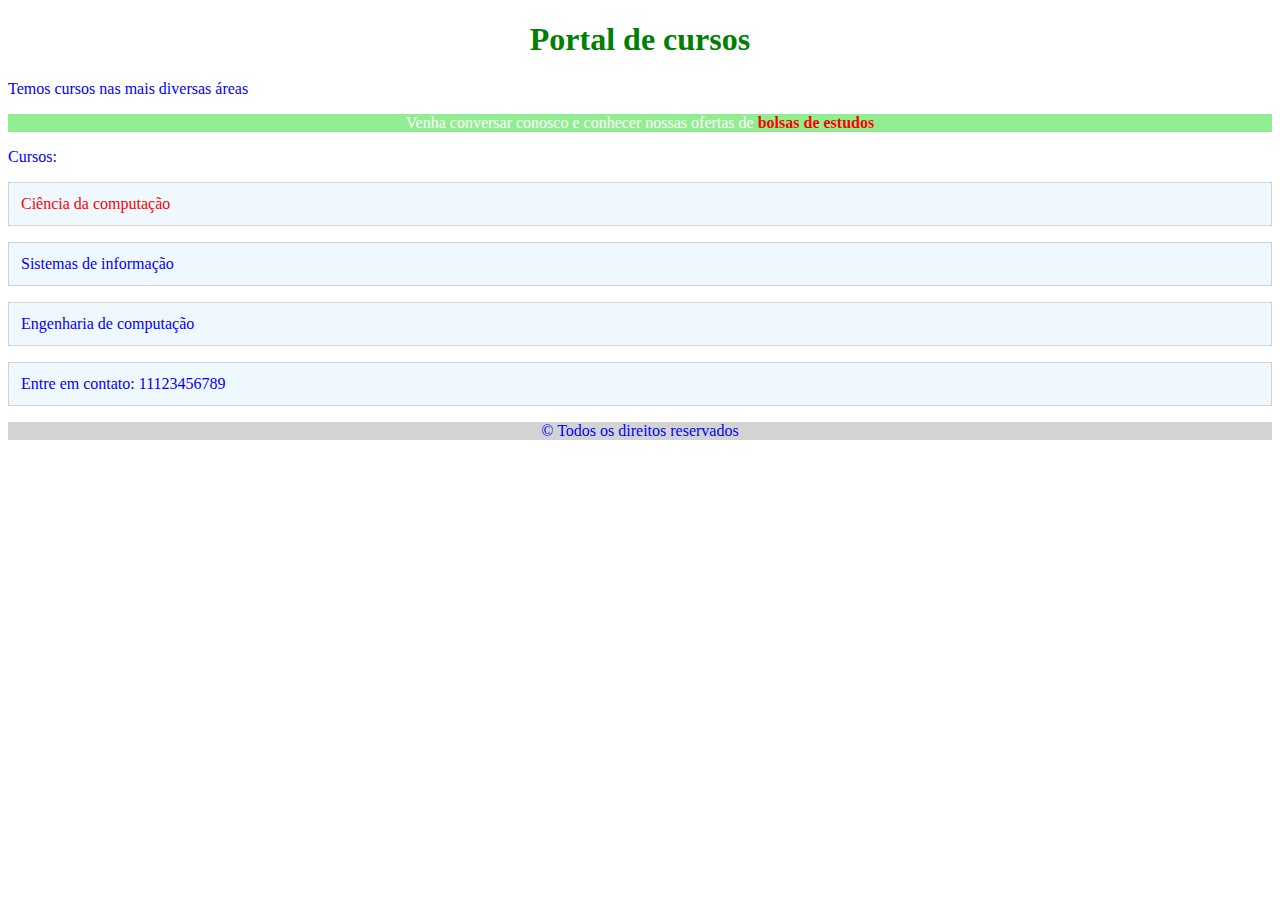
<file: index.html>
<!DOCTYPE html>
<html lang="pt-br">
<head>
    <meta charset="UTF-8">
    <title>CSS - Intro</title>
    <link rel="stylesheet" href="css/styles.css">
</head>
<body>
    <!-- css inline -->
    <h1 id="titulo" >Portal de cursos</h1>
    <p id="descricao">Temos cursos nas mais diversas áreas</p>
    <p class="nova promocao">
        Venha conversar conosco e conhecer nossas ofertas de 
        <strong>bolsas de estudos</strong>
    </p>
    <p>
        Cursos:
    </p>
    <p class="novo-curso">Ciência da computação</p>
    <p class="curso">Sistemas de informação</p>
    <p class="curso">Engenharia de computação</p>

    <!-- p.final-pagina{Entre em contato: 11123456789} -->
    <p id="contato" class="final-pagina">Entre em contato: 11123456789</p>

    <!-- p#rodape.final-pagina{&copy; Todos os direitos reservados} -->
    <p id="rodape" class="final-pagina">&copy; Todos os direitos reservados</p>

</body>
</html>
</file>
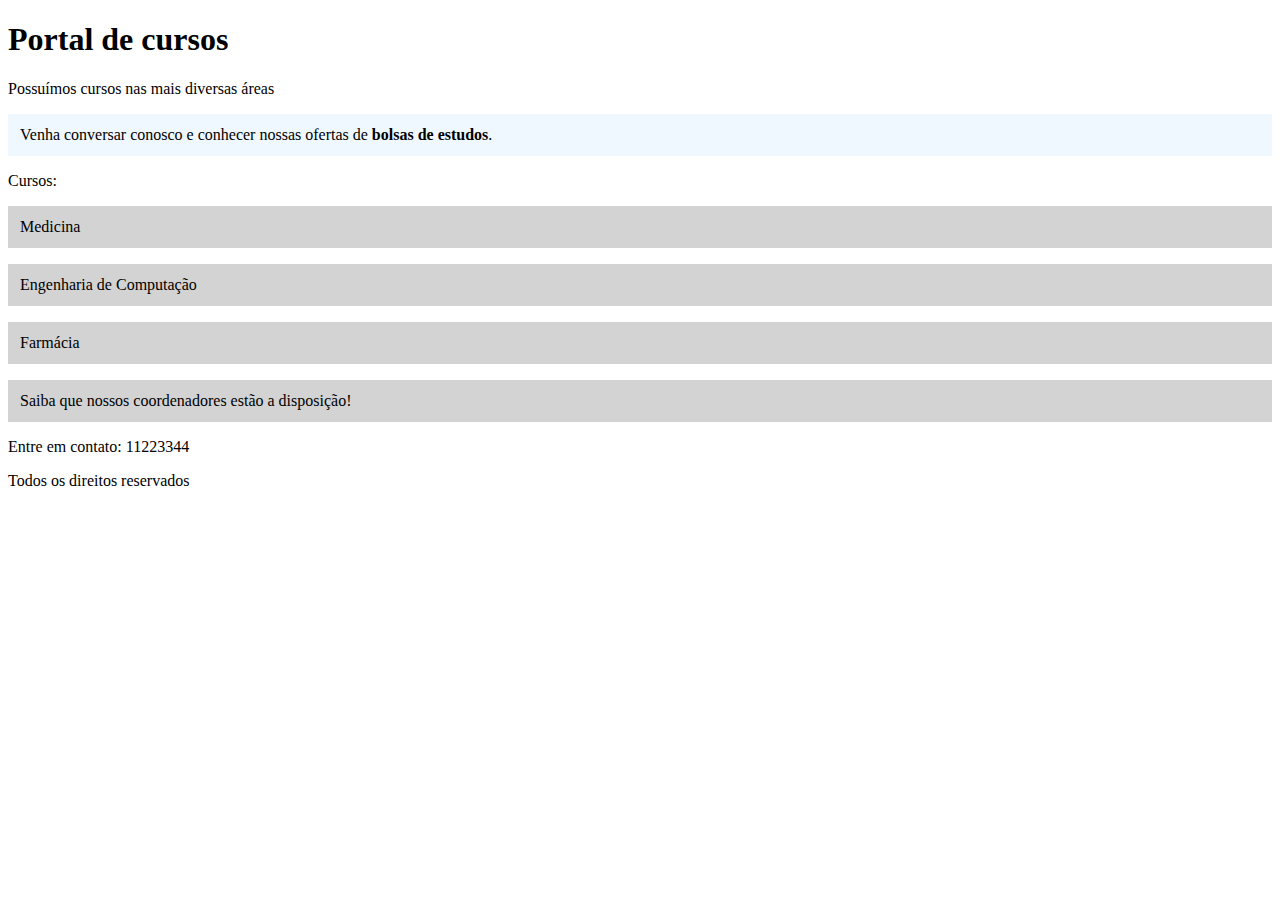
<file: mais_seletores.html>
<!DOCTYPE html>
<html lang="pt-BR">

<head>
    <meta charset="utf-8">
    <title>Mais seletores</title>
    <!-- vamos especificar as regras CSS aqui, para simplificar -->
    <style>
        /* seletor de descendente, representado pelo espaço em branco, selecionando todo p que seja filho diretos ou indiretos de article */
        article p {
            padding: 12px;
            background-color: lightgray;
        }
        /* todo p que tenha a classe promocao e que seja descendente de um elemento que tenha id=principal */
        #principal p.promocao{
            padding: 12px;
            background-color: aliceblue;
        }

    </style>
</head>

<body>
    <main id="principal">
        <h1 id="titulo">Portal de cursos</h1>
        <p id="descricao">Possuímos cursos nas mais diversas áreas</p>
        <p class="promocao nova">Venha conversar conosco e conhecer
            nossas ofertas de <strong>bolsas de estudos</strong>.</p>
        <p>Cursos:</p>
        <article>
            <p class="novo-curso">Medicina</p>
            <p class="curso">Engenharia de Computação</p>
            <p class="curso">Farmácia</p>
            <section>
                <p class="coordenadores">
                    Saiba que nossos coordenadores estão a disposição!
                </p>
            </section>
        </article>
        <p id="contato" class="final-pagina">Entre em contato:
            11223344</p>
        <p id="rodape" class="final-pagina">Todos os direitos
            reservados</p>
    </main>
</body>

</html>
</file>
<file: css/styles.css>
/* seletor por id */
#titulo{
    color: green;
    text-align: center;
}
/* selecionando apenas elementos do tipo p que tenha id = descrição */
p#descricao{
    color:blue
}
/* . = se refere a uma classe */
p.promocao{
    text-align: center;
    background-color: lightgreen;
}
h1.promocao{
    color: yellow;
}
.nova{
    color: white;
}

p.final-pagina#rodape{
    background-color: lightgray;
    text-align: center;
}
/* dois seletores usando virgula: */
.curso, .novo-curso, #contato{
    /* padding = espaço entre o conteudo e a borda */
    padding: 12px;
    background-color: aliceblue;
    border: 1px solid lightgray;
}
.novo-curso{
    color: red;
}

/* todo curso tem essa cor de fundo
.curso{
    background-color: aliceblue;
}

.novo-curso{
    background-color: aliceblue;
    color: red;
} */




/* seletores */
/* seletor por tipo */
p {
    color: blue;
}
h1 {
    color: green;
}
strong {
    color: red;
}
</file>
